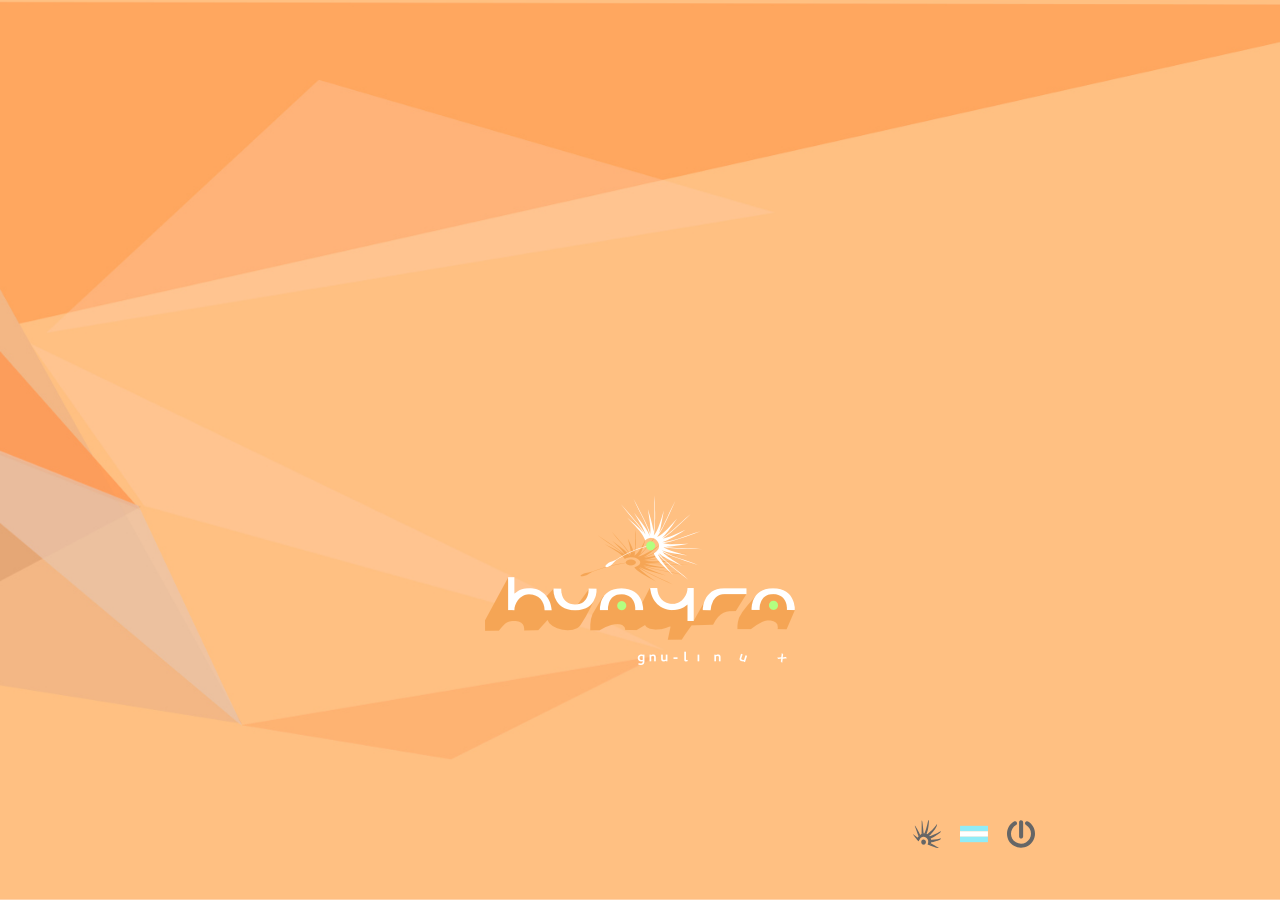
<file: usr/share/mdm/html-themes/huayra_liso/index.html>
<!DOCTYPE html>
<html>
<head>  

        <style type="text/css">

            body {
                background-color: #326696;
                margin: 0px;
                overflow: hidden;
                font-family:Monospace;
                font-size:13px;
                text-align:center;
                font-weight: bold;
                text-align:center;
            }

            a {
                color:#0078ff;
            }

        </style>

    <link href="css/bootstrap.min.css" rel="stylesheet" media="screen">

    <script src="js/bootstrap.min.js"></script> 
    <script src="js/jquery-1.9.1.min.js"></script>  
    
    <!-- bootbox code -->
    <script src="js/bootbox.min.js"></script>

    <script src="js/motio.min.js"></script>

    <link href="theme.css" rel="stylesheet" media="screen">                 

</head>
<body>


        <script>    
            
        var selected_user = -1;
        var num_users = 0;
    
        // Called by MDM to disable user input
        function mdm_disable() {
            $('#entry').prop("disabled", true);
            $('#ok_button').prop("disabled", true);
            $('#login-box').css('cursor', 'progress');
            $('#entry').css('cursor', 'progress');
            $('#ok_button').css('cursor', 'progress');
        }
        
        // Called by MDM to enable user input
        function mdm_enable() {
            $('#entry').prop("disabled", false);
            $('#ok_button').prop("disabled", false);
            $('#login-box').css('cursor', 'default');
            $('#entry').css('cursor', 'text');
            $('#ok_button').css('cursor', 'default');
        }
        
        // Called by MDM to set the welcome message
        function set_welcome_message(message) {         
            //document.getElementById("welcome_message").innerHTML = message;
        }
        
        // Called by MDM to update the clock
        function set_clock(message) {           
            document.getElementById("clock").innerHTML = message;
        }
        
        // Called by MDM to allow the user to input a username      
        function mdm_prompt(message) {  
            mdm_enable();
            $('#login_box').hide();
            for (var i=0;i<num_users;i++) {
                $('#user' + i).appendTo('#top_users');
                $('#user' + i).show();
            }
            //document.getElementById("welcome_message").innerHTML = message;
            document.getElementById("entry").value = "";
            document.getElementById("entry").type = "text";
            document.getElementById("entry").focus();
            selected_user = -1;         
        }
        
        // Called by MDM to allow the user to input a password
        function mdm_noecho(message) {  
            mdm_enable();   
            $('#login_box').fadeIn();   
            //document.getElementById("welcome_message").innerHTML = message;
            document.getElementById("entry").value = "";
            document.getElementById("entry").type = "password";
            document.getElementById("entry").focus();
        }
        
        // Called by MDM to show a message (usually "Please enter your username")
        function mdm_msg(message) {         
            //document.getElementById("message").innerHTML = message;           
        }
        
        // Called by MDM to show a timed login countdown
        function mdm_timed(message) {
            if (message != "") {
                document.getElementById("timed").style.display = 'block';
            }
            else {
                document.getElementById("timed").style.display = 'none';
            }           
            document.getElementById("timed").innerHTML = message;           
        }
        
        // Called by MDM to show an error       
        function mdm_error(message) {                       
            if (message != "") {
                document.getElementById("error").style.display = 'block';
            }
            else {
                document.getElementById("error").style.display = 'none';
            }
            document.getElementById("error").innerHTML = message;
        }   
                        
        // Send user input to MDM
        function send_login() {
            // read the value before we disable the field, as it will be changed to "disabled"
            var value = document.getElementById("entry").value;
            mdm_disable();
            alert("LOGIN###" + value);
            return false;
        }
        
        function init() {
            document.getElementById("error").style.display = 'none';            
            document.getElementById("timed").style.display = 'none';            
            document.getElementById("current_session_picture").width = 16;
            
            //~ mdm_add_user("Normal", "Usuario Normal", "logged");
            //~ mdm_add_user("Verylarge", "sarlanga perez esquivel araoz", "");
            //~ mdm_add_user("Vacio", "", "");
            //~ mdm_add_session("Mate", "mate");
            //~ mdm_add_session("Sesión de XFCE", "xfce.desktop");
            //~ mdm_add_session("Ubuntu", "ubuntu.desktop");
            //~ mdm_add_language("US English", "us");
            //~ mdm_add_language("Spanish", "es");
        }
        
        // Called by MDM to add a user to the list of users
        function mdm_add_user(username, gecos, status) {

            var top_users = document.getElementById("top_users");
                    
            var link = document.createElement('a');
                link.setAttribute('href', "javascript:alert('USER###"+username+"')");
                link.username = username;
                link.gecos = gecos;
                link.current_status = status;
                link.setAttribute('id', "user" + num_users);

            var div = document.createElement('div');                
                div.setAttribute('class', "user_box");


            var font_username = document.createElement('font');
                font_username.setAttribute('class', "font_username");
                font_username.innerHTML = username;

            var font_gecos = document.createElement('font');
                font_gecos.setAttribute('class', "font_gecos");
                if (gecos.length >= 22) {
					var gecos_trimmed = gecos.substring(0, 23)
                    font_gecos.innerHTML = " ( " + gecos_trimmed + "... )";
                } else if (gecos.length == 0) {
					font_gecos.innerHTML = gecos;
                } else {
                    font_gecos.innerHTML = " ( " + gecos + " ) ";
                }

            var div_users_arrows = document.createElement('div');
                div_users_arrows.setAttribute('id', "user_arrows");
                div_users_arrows.innerHTML = "<div id='user_arrow_up' onClick='javascript:select_user_at_index(selected_user - 1, true); return false;'></div><div id='user_arrow_dw' onClick='javascript:select_user_at_index(selected_user + 1, true); return false;'></div>";
            
                    
            
            div.appendChild(font_username);
            div.appendChild(font_gecos);
            div.appendChild(div_users_arrows)
            link.appendChild(div);
            
            top_users.appendChild(link);

            num_users = num_users + 1;             
        }   
        
        // Called by MDM to add a session to the list of sessions
        function mdm_add_session(session_name, session_file) {
            
            session_name = session_name.replace("Ubuntu", "Unity");
            session_name = session_name.replace("Sesión de XFCE", "XFCE");
            
            var filename = session_name.toLowerCase();
            filename = filename.replace(/ /g, "-");
            filename = filename.replace(/\(/g, "");
            filename = filename.replace(/\)/g, "");
                                                    
            var link1 = document.createElement('a');    
                link1.setAttribute('href', "javascript:alert('SESSION###"+session_name+"###"+session_file+"');select_session('"+session_name+"','"+session_file+"');");

            var link2 = document.createElement('a');    
                link2.setAttribute('href', "javascript:alert('SESSION###"+session_name+"###"+session_file+"');select_session('"+session_name+"','"+session_file+"');");
                
            var picture = document.createElement('img');
                picture.setAttribute('class', "session-picture");
                picture.setAttribute('src', "img/sessions/"+filename+".svg");
                picture.setAttribute('onerror', "this.src='img/session_generic.svg';");
                            
            var name_div = document.createTextNode(session_name);               
                                                                                                                                            
            link1.appendChild(picture);
            link2.appendChild(name_div);
                
            var table = document.getElementById("sessions");
 
            var rowCount = table.rows.length;
            var row = table.insertRow(rowCount);
 
            var cell1 = row.insertCell(0); 
            cell1.width = "32px";
            cell1.height = "32px";          
            cell1.appendChild(link1);
          
            var cell2 = row.insertCell(1);    
            cell2.width = "100%";
            cell2.height = "32px";
            cell2.appendChild(link2);
        }   

        function select_session(session_name, session_file) {
            var filename = session_name.toLowerCase();
            filename = filename.replace(/ /g, "-");
            filename = filename.replace(/\(/g, "");
            filename = filename.replace(/\)/g, "");
            document.getElementById("current_session_picture").src = "img/sessions/"+filename+".svg";
            document.getElementById("current_session_picture").title = session_name;
            document.getElementById("current_session_picture").width = 16;
            $('#current_session_picture').popover('hide');
        }

        // Called by MDM to add a language to the list of languages
        function mdm_add_language(language_name, language_code) {

            var filename = language_code.toLowerCase();
            filename = filename.replace(".utf-8", "");
            bits = filename.split("_");
            if (bits.length == 2) {
                filename = bits[1];
            }

            var link1 = document.createElement('a');    
                link1.setAttribute('href', "javascript:alert('LANGUAGE###"+language_code+"')");

            var link2 = document.createElement('a');    
                link2.setAttribute('href', "javascript:alert('LANGUAGE###"+language_code+"')");

            var picture = document.createElement('img');
                picture.setAttribute('class', "language-picture");
                picture.setAttribute('src', "img/languages/"+filename+".svg");
                //~ picture.setAttribute('onerror', "this.src='../../common/img/languages/generic.png';");
                picture.setAttribute('onerror', "this.src='img/lang_generic.svg';");
                picture.setAttribute('title', language_name);               
                                            
            var name_div = document.createTextNode(language_name);              
                                                                                                                                            
            link1.appendChild(picture);
            link2.appendChild(name_div);

            var table = document.getElementById("languages");
 
            var rowCount = table.rows.length;
            var row = table.insertRow(rowCount);
            
            var cell1 = row.insertCell(0);
            cell1.width = "25px";
            cell1.appendChild(link1);
            
            var cell2 = row.insertCell(1);
            cell2.appendChild(link2);
        }

        function mdm_set_current_language(language_name, language_code) {
            var filename = language_code.toLowerCase();
            filename = filename.replace(".utf-8", "");
            bits = filename.split("_");
            if (bits.length == 2) {
                filename = bits[1];
            }
            document.getElementById("current_language_flag").src = "../../common/img/languages/"+filename+".png";
            document.getElementById("current_language_flag").title = language_name;
            document.getElementById("current_language_flag").width = 16;
        }

        function mdm_set_current_user(username) {
            //document.getElementById("lsb").innerHTML = username;
            for (var i=0;i<num_users;i++) {
                var user = document.getElementById("user" + i);
                if (user.username == username) {
                    select_user_at_index(i, false);
                    return;
                }
            }
            select_user_at_index(0,true);
        }

        function select_user_at_index(index, alert_mdm) {                   

            var index_to_select = index;
            if (index_to_select < 0) {
                index_to_select = num_users - 1;
            }
            if (index_to_select >= num_users) {
                index_to_select = 0;
            }
            
            var username = null;

            for (var i=0;i<num_users;i++) {
                if (i < index_to_select) {

                    $('#user' + i).appendTo('#top_users');
                    //$('#user' + i).show();
                }
                else if  (i == index_to_select) {
                    var user = document.getElementById("user" + i);
                    var current_gecos = document.getElementById("current_gecos");
                    var current_username = document.getElementById("current_username");
                    var selected_status = document.getElementById("selected_status");                   
                    username = user.username;
                    current_username.innerHTML = user.username;
                    current_gecos.innerHTML = user.gecos;
                    selected_status.innerHTML = user.current_status;
                    var picture = document.getElementById('selected_avatar');               
                    picture.setAttribute('src', "file:///home/"+username+"/.face");
                    //$('#user' + i).hide();
                    $('#user' + i).appendTo('#selected_user');
                }
                else {
                    $('#user' + i).appendTo('#bottom_users');
                    //$('#user' + i).show();
                }   
                selected_user = index_to_select;
            }           

            if (alert_mdm) {
                alert('USER###'+ username);
            }
        }       
        
        // Called by MDM if the SHUTDOWN command shouldn't appear in the greeter
        function mdm_hide_shutdown() {
            document.getElementById("shutdown").style.display = 'none';
        }   
        
        // Called by MDM if the SUSPEND command shouldn't appear in the greeter
        function mdm_hide_suspend() {
            document.getElementById("suspend").style.display = 'none';
        }
        
        // Called by MDM if the RESTART command shouldn't appear in the greeter
        function mdm_hide_restart() {
            document.getElementById("restart").style.display = 'none';
        }
        
        // Called by MDM if the QUIT command shouldn't appear in the greeter
        function mdm_hide_quit() {
            document.getElementById("quit").style.display = 'none';
        }
        
        // Called by MDM if the XDMCP command shouldn't appear in the greeter
        function mdm_hide_xdmcp() {
            document.getElementById("xdmcp").style.display = 'none';
        }               
        
        function quit_shutdown() {
            alert('FORCE-SHUTDOWN###');
        }
        
        function quit_suspend() {
            alert('FORCE-SUSPEND###');
        }
        
        function quit_restart() {
            alert('FORCE-RESTART###');
        }

        function mdm_setup() {
            alert('MDMSETUP###');
        }
    
    </script>

   

    <div id="background" class="background">
        <div id="logo_huayra" class="logo_huayra">
            <div id="lsb">
                <img src="img/logo.png"/><br/> <!--$lsb_description -->
            </div>
        </div>
    </div>
    <div id="left_box">
        <div id="top_box">
            <div id="top_inner_box">
                <div id="bottom_users"></div>
                <div id="hidden_users" class="hide"></div>
                <div id="top_users"></div>
            </div>
        </div>

        <div id="middle_box">               
            <div id="login_box">
                <img id="selected_avatar" onerror="this.src='img/default-user.svg'" src="img/default-user.svg"/></img>
                <div id="selected_status"></div>
                <div id="selected_user"></div>
                <div id="selected_user_box" class="hide">
                    <font class="selected_font_username" id="current_username"></font> 
                    <font class="selected_font_gecos" id="current_gecos"></font>
                </div>
                <form onSubmit="return send_login();">      
                    <div id="entry_box"><input type="text" id="entry" placeholder="contrase&ntilde;a"></div>
                    <div id="ok_button_box"><input type="submit" id="ok_button" value=""></input></div>        
                </form>
                
                <div id="sessions-title" class="hide">$selectsession</div>
                <div id="sessions-body" class="hide">
                    <table class="table-hover table-condensed" id="sessions"></table><p></p>
                </div>

                <div id="languages-title" class="hide">$selectlanguage</div>
                <div id="languages-body" class="hide">
                    <table class="table-hover table-condensed" id="languages"></table><p></p>
                </div>
                <div id="quit-title" class="hide">$areyousuretoquit</div>
                <div id="quit-body" class="hide">
                    <table class="table-hover table-condensed" id="quit_options">
                        <tbody>
                            <tr>
                                <td>
                                    <button type='button' class='quit_buttons' id="quit_shutdown" onClick="quit_shutdown()">$shutdown</button>
                                </td>
                            </tr>
                            <tr>
                                <td>
                                    <button type='button' class='quit_buttons' id="quit_suspend" onClick="quit_suspend()">$suspend</button>
                                </td>
                            </tr>
                            <tr>
                                <td>
                                    <button type='button' class='quit_buttons' id="quit_restart" onClick="quit_restart()">$restart</button>
                                </td>
                            </tr>
                        </tbody>
                    </table><p></p>
                </div>
            </div>                  
        </div>
    </div>
    <div id="right-box">
        <!-- <div id="welcome_message"></div>  -->
    </div>
    <div id="panel">
        <div id="messages">
            <div id="error" class="alert alert-error"></div>
            <div id="timed" class="alert alert-info"></div>
        </div>
        <div id="options">
            <img id="current_session_picture" class="selection-picture" src="img/session_generic.svg" height="28" data-container="body" data-toggle="popover" data-placement="top" />
            <img id="current_language_flag" class="selection-picture" src="img/lang_generic.svg" height="28" data-container="body" data-toggle="popover" data-placement="top"/>
            <img id="quit_dialog" class="selection-picture" src="img/shutdown.svg" height= "28" data-container="body" data-toggle="popover" data-placement="top" />
        </div>
        
        <div id="clock"></div>
    </div>
    
</body>
</html>

<script src="js/bootstrap.min.js"></script>

<script>
    $('#login_box').hide();
    init();

    $("body").on("keydown", function(e){
        if(e.keyCode === 38) {
            // up
            select_user_at_index(selected_user - 1, true);
            return false;   
        }
        else if(e.keyCode === 40) {
            // down
            select_user_at_index(selected_user + 1, true);
            return false;
        }
        else if (e.keyCode == 9) {
            // tab    
            $('#entry').focus();
            return false;
        }
        else if (e.keyCode == 13) {
            // enter
            if ($('#login_box').is(':hidden')) {
                return false;
            }
            else {
                send_login();
                return false;
            }
        }       
    });     

    

    // Panning
    panning = new Motio(document.getElementById('background'), {
        fps: 30,
        speedY: 30
        
    });

    function moveDiv(){
        var speed = Math.floor((Math.random()*3)+1);
        speed = speed -2;
        speed = speed * 30;
        //panning.set('speedX', speed);                 
    };

    //panning.play(); // Start playing animation

    moveDiv();
    setInterval(moveDiv, 10000);

    // $(document).ready(function() {
    //  document.getElementById("entry").focus();
 //        $("body").css("display", "none");
 //        $("body").delay(2000).fadeIn(2000);
 //    });

      $('#current_session_picture').popover({ 
            html : true,
            title: function() {
              return $("#sessions-title").html();
            },
            content: function() {
              return $("#sessions-body").html();
            }
        });

      $('#current_language_flag').popover({ 
            html : true,
            title: function() {
              return $("#languages-title").html();
            },
            content: function() {
              return $("#languages-body").html();
            }
        });

      $('#quit_dialog').popover({ 
            html : true,
            title: function() {
              return $("#quit-title").html();
            },
            content: function() {
              return $("#quit-body").html();
            }
        });
    

    $.fn.animateTo = function(appendTo, destination, duration, easing, complete) {
        if(appendTo !== 'appendTo'     &&
        appendTo !== 'prependTo'    &&
        appendTo !== 'insertBefore' &&
        appendTo !== 'insertAfter') return this;
        var target = this.clone(true).css('visibility','hidden')[appendTo](destination);
        this.css({
            'position' : 'relative',
            'top'      : '0px',
            'left'     : '0px'
        }).animate({
            //~ 'top'  : (target.offset().top - this.offset().top)+'px',
            //~ 'left' : (target.offset().left - this.offset().left)+'px'
            'top'  : '0',
            'right' : '0'
        }, duration, easing, function() {
            target.replaceWith($(this));
            $(this).css({
                'position' : 'static',
                'top'      : '0',
                'left'     : '0'
            });
            if($.isFunction(complete)) complete.call(this);
        });
    }
</script>
</file>
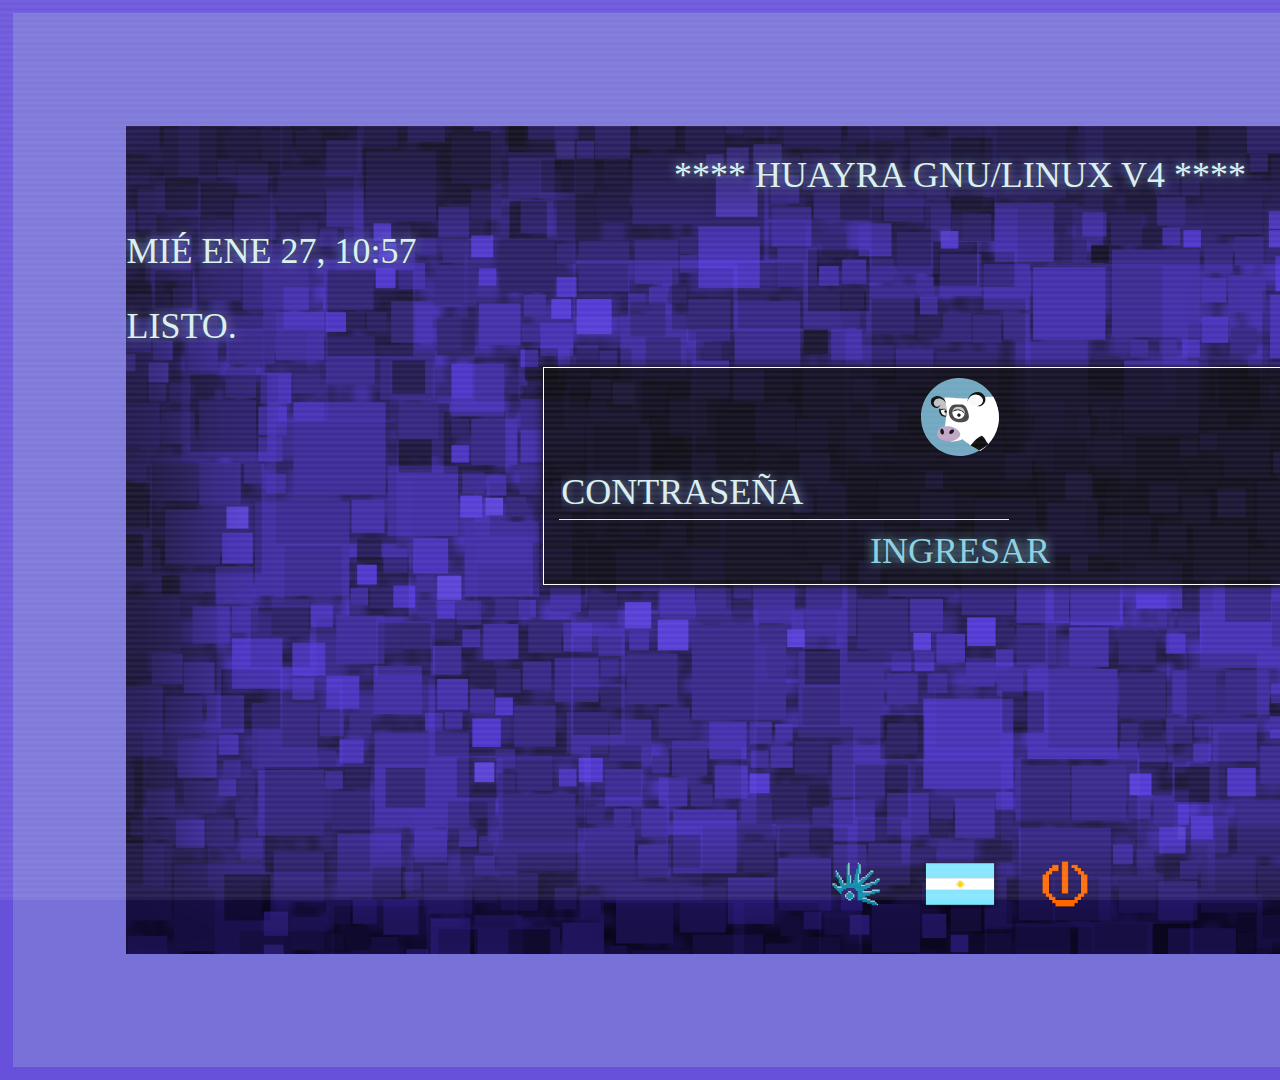
<file: usr/share/mdm/html-themes/huayra_ocho/index.html>
<!DOCTYPE html>
<html lang="es">
  <head>
    <meta charset="utf-8">
    <meta http-equiv="X-UA-Compatible" content="IE=edge">
    <meta name="viewport" content="width=device-width, initial-scale=1">
    <!-- The above 3 meta tags *must* come first in the head; any other head content must come *after* these tags -->
    <title>Huayra GNU/Linux v4</title>

    <!-- Bootstrap -->
    <link href="css/bootstrap.min.css" rel="stylesheet">
    <link href="css/huayra-ocho.css" rel="stylesheet">
        <script src="js/bootbox.min.js"></script>

    <script src="js/motio.min.js"></script>
  </head>
  <body>
        <script>    
            
        var selected_user = -1;
        var num_users = 0;
    
        // Called by MDM to disable user input
        function mdm_disable() {
            $('#entry').prop("disabled", true);
            $('#ok_button').prop("disabled", true);
            $('#login-box').css('cursor', 'progress');
            $('#entry').css('cursor', 'progress');
            $('#ok_button').css('cursor', 'progress');
        }
        
        // Called by MDM to enable user input
        function mdm_enable() {
            $('#entry').prop("disabled", false);
            $('#ok_button').prop("disabled", false);
            $('#login-box').css('cursor', 'default');
            $('#entry').css('cursor', 'text');
            $('#ok_button').css('cursor', 'default');
        }
        
        // Called by MDM to set the welcome message
        function set_welcome_message(message) {         
            //document.getElementById("welcome_message").innerHTML = message;
        }
        
        // Called by MDM to update the clock
        function set_clock(message) {           
            document.getElementById("clock").innerHTML = message;
        }
        
        // Called by MDM to allow the user to input a username      
        function mdm_prompt(message) {  
            mdm_enable();
            $('#login_box').hide();
            for (var i=0;i<num_users;i++) {
                $('#user' + i).appendTo('#top_users');
                $('#user' + i).show();
            }
            //document.getElementById("welcome_message").innerHTML = message;
            document.getElementById("entry").value = "";
            document.getElementById("entry").type = "text";
            document.getElementById("entry").focus();
            selected_user = -1;         
        }
        
        // Called by MDM to allow the user to input a password
        function mdm_noecho(message) {  
            mdm_enable();   
            $('#login_box').fadeIn();   
            //document.getElementById("welcome_message").innerHTML = message;
            document.getElementById("entry").value = "";
            document.getElementById("entry").type = "password";
            document.getElementById("entry").focus();
        }
        
        // Called by MDM to show a message (usually "Please enter your username")
        function mdm_msg(message) {         
            //document.getElementById("message").innerHTML = message;           
        }
        
        // Called by MDM to show a timed login countdown
        function mdm_timed(message) {
            if (message != "") {
                document.getElementById("timed").style.display = 'block';
            }
            else {
                document.getElementById("timed").style.display = 'none';
            }           
            document.getElementById("timed").innerHTML = message;           
        }
        
        // Called by MDM to show an error       
        function mdm_error(message) {                       
            if (message != "") {
                document.getElementById("error").style.display = 'block';
            }
            else {
                document.getElementById("error").style.display = 'none';
            }
            document.getElementById("error").innerHTML = message;
        }   
                        
        // Send user input to MDM
        function send_login() {
            // read the value before we disable the field, as it will be changed to "disabled"
            var value = document.getElementById("entry").value;
            mdm_disable();
            alert("LOGIN###" + value);
            return false;
        }
        
        function init() {
            document.getElementById("error").style.display = 'none';            
            document.getElementById("timed").style.display = 'none';            
            //document.getElementById("current_session_picture").width = 16;
            //~ mdm_add_user("Test", "Test", "logged");
            //~ mdm_add_user("Proboleta", "sarlanga perez", "");
            //~ mdm_add_session("Mate", "mate");
            //~ mdm_add_session("Sesión de XFCE", "xfce.desktop");
            //~ mdm_add_session("Ubuntu", "ubuntu.desktop");
            //~ mdm_add_user("Gualicho", "Gualicho Gomez", "");
            //~ 
            //~ mdm_add_language("Español Argentino", "es_AR");
            //~ mdm_add_language("Español España", "es_ES");
            
        }
        
        // Called by MDM to add a user to the list of users
        function mdm_add_user(username, gecos, status) {

            var top_users = document.getElementById("top_users");
                    
            var link = document.createElement('a');
                link.setAttribute('href', "javascript:alert('USER###"+username+"')");
                link.username = username;
                link.gecos = gecos;
                link.current_status = status;
                link.setAttribute('id', "user" + num_users);

            var div = document.createElement('div');                
                div.setAttribute('class', "user_box");


            var font_username = document.createElement('font');
                font_username.setAttribute('class', "font_username");
                font_username.innerHTML = username;

            var font_gecos = document.createElement('font');
                font_gecos.setAttribute('class', "font_gecos");
                if (gecos.length != 0) {
                    font_gecos.innerHTML = " (" + gecos + ")";
                } else {
                    font_gecos.innerHTML = gecos;
                }

            var div_users_arrows = document.createElement('div');
                div_users_arrows.setAttribute('id', "user_arrows");
                div_users_arrows.innerHTML = "<div id='user_arrow_up' onClick='javascript:select_user_at_index(selected_user - 1, true); return false;'></div><div id='user_arrow_dw' onClick='javascript:select_user_at_index(selected_user + 1, true); return false;'></div>";
            
                    
            
            div.appendChild(font_username);
            div.appendChild(font_gecos);
            div.appendChild(div_users_arrows)
            link.appendChild(div);
            
            top_users.appendChild(link);

            num_users = num_users + 1;             
        }   
        
        // Called by MDM to add a session to the list of sessions
        function mdm_add_session(session_name, session_file) {
            
            session_name = session_name.replace("Ubuntu", "Unity");
            session_name = session_name.replace("Sesión de XFCE", "XFCE");
            
            var filename = session_name.toLowerCase();
            filename = filename.replace(/ /g, "-");
            filename = filename.replace(/\(/g, "");
            filename = filename.replace(/\)/g, "");
                                                    
            var link1 = document.createElement('a');    
                link1.setAttribute('href', "javascript:alert('SESSION###"+session_name+"###"+session_file+"');select_session('"+session_name+"','"+session_file+"');");

            var link2 = document.createElement('a');    
                link2.setAttribute('href', "javascript:alert('SESSION###"+session_name+"###"+session_file+"');select_session('"+session_name+"','"+session_file+"');");
                
            var picture = document.createElement('img');
                picture.setAttribute('class', "session-picture");
                picture.setAttribute('src', "img/sessions/"+filename+".png");
                picture.setAttribute('onerror', "this.src='img/session_generic.svg';");
                            
            var name_div = document.createTextNode(session_name);               
                                                                                                                                            
            link1.appendChild(picture);
            link2.appendChild(name_div);
                
            var table = document.getElementById("sessions");
 
            var rowCount = table.rows.length;
            var row = table.insertRow(rowCount);
 
            var cell1 = row.insertCell(0); 
            cell1.width = "32px";
            cell1.height = "32px";          
            cell1.appendChild(link1);
          
            var cell2 = row.insertCell(1);    
            cell2.width = "100%";
            cell2.height = "32px";
            cell2.appendChild(link2);
        }   

        function select_session(session_name, session_file) {
            var filename = session_name.toLowerCase();
            filename = filename.replace(/ /g, "-");
            filename = filename.replace(/\(/g, "");
            filename = filename.replace(/\)/g, "");
            document.getElementById("current_session_picture").src = "img/sessions/"+filename+".svg";
            document.getElementById("current_session_picture").title = session_name;
            document.getElementById("current_session_picture").width = 90;
            document.getElementById("current_session_picture").height = 90;
            $('#current_session_picture').popover('hide');
        }

        // Called by MDM to add a language to the list of languages
        function mdm_add_language(language_name, language_code) {

            var filename = language_code.toLowerCase();
            filename = filename.replace(".utf-8", "");
            bits = filename.split("_");
            if (bits.length == 2) {
                filename = bits[1];
            }

            var link1 = document.createElement('a');    
                link1.setAttribute('href', "javascript:alert('LANGUAGE###"+language_code+"')");

            var link2 = document.createElement('a');    
                link2.setAttribute('href', "javascript:alert('LANGUAGE###"+language_code+"')");

            var picture = document.createElement('img');
                picture.setAttribute('class', "language-picture");
                picture.setAttribute('src', "img/languages/"+filename+".png");
                //~ picture.setAttribute('onerror', "this.src='../../common/img/languages/generic.png';");
                picture.setAttribute('onerror', "this.src='img/lang_generic.svg';");
                picture.setAttribute('title', language_name);               
                                            
            var name_div = document.createTextNode(language_name);              
                                                                                                                                            
            link1.appendChild(picture);
            link2.appendChild(name_div);

            var table = document.getElementById("languages");
 
            var rowCount = table.rows.length;
            var row = table.insertRow(rowCount);
            
            var cell1 = row.insertCell(0);
            cell1.width = "25px";
            cell1.appendChild(link1);
            
            var cell2 = row.insertCell(1);
            cell2.appendChild(link2);
        }

        function mdm_set_current_language(language_name, language_code) {
            var filename = language_code.toLowerCase();
            filename = filename.replace(".utf-8", "");
            bits = filename.split("_");
            if (bits.length == 2) {
                filename = bits[1];
            }
            document.getElementById("current_language_flag").src = "img/languages/"+filename+".svg";
            document.getElementById("current_language_flag").title = language_name;
            document.getElementById("current_language_flag").width = 90;
            document.getElementById("current_language_flag").height = 90;
        }

        function mdm_set_current_user(username) {
            //document.getElementById("lsb").innerHTML = username;
            for (var i=0;i<num_users;i++) {
                var user = document.getElementById("user" + i);
                if (user.username == username) {
                    select_user_at_index(i, false);
                    return;
                }
            }
            select_user_at_index(0,true);
        }

        function select_user_at_index(index, alert_mdm) {                   

            var index_to_select = index;
            if (index_to_select < 0) {
                index_to_select = num_users - 1;
            }
            if (index_to_select >= num_users) {
                index_to_select = 0;
            }
            
            var username = null;

            for (var i=0;i<num_users;i++) {
                if (i < index_to_select) {

                    $('#user' + i).appendTo('#top_users');
                    //$('#user' + i).show();
                }
                else if  (i == index_to_select) {
                    var user = document.getElementById("user" + i);
                    var current_gecos = document.getElementById("current_gecos");
                    var current_username = document.getElementById("current_username");
                    var selected_status = document.getElementById("selected_status");                   
                    username = user.username;
                    current_username.innerHTML = user.username;
                    current_gecos.innerHTML = user.gecos;
                    selected_status.innerHTML = user.current_status;
                    var picture = document.getElementById('selected_avatar');               
                    picture.setAttribute('src', "file:///home/"+username+"/.face");
                    //$('#user' + i).hide();
                    $('#user' + i).appendTo('#selected_user');
                }
                else {
                    $('#user' + i).appendTo('#bottom_users');
                    //$('#user' + i).show();
                }   
                selected_user = index_to_select;
            }           

            if (alert_mdm) {
                alert('USER###'+ username);
            }
        }       
        
        // Called by MDM if the SHUTDOWN command shouldn't appear in the greeter
        function mdm_hide_shutdown() {
            document.getElementById("shutdown").style.display = 'none';
        }   
        
        // Called by MDM if the SUSPEND command shouldn't appear in the greeter
        function mdm_hide_suspend() {
            document.getElementById("suspend").style.display = 'none';
        }
        
        // Called by MDM if the RESTART command shouldn't appear in the greeter
        function mdm_hide_restart() {
            document.getElementById("restart").style.display = 'none';
        }
        
        // Called by MDM if the QUIT command shouldn't appear in the greeter
        function mdm_hide_quit() {
            document.getElementById("quit").style.display = 'none';
        }
        
        // Called by MDM if the XDMCP command shouldn't appear in the greeter
        function mdm_hide_xdmcp() {
            document.getElementById("xdmcp").style.display = 'none';
        }               
        
        function quit_shutdown() {
            alert('FORCE-SHUTDOWN###');
        }
        
        function quit_suspend() {
            alert('FORCE-SUSPEND###');
        }
        
        function quit_restart() {
            alert('FORCE-RESTART###');
        }

        function mdm_setup() {
            alert('MDMSETUP###');
        }
    
    </script>
	<div class="scanlines"></div>
    <div class="container commodore-marco-1">
		<div class="commodore-marco-2">
			<div class="divide30"></div>
			<h1 class="center">**** HUAYRA GNU/LINUX V4 ****</h1>
			<div class="divide30"></div>
			<div class="commodore-info">		
				<div id="clock">MIÉ ENE 27, 10:57</div>
				<div id="messages">
					<div id="error" class="alert alert-error">Algo falló</div>
					<div id="timed" class="alert alert-info"></div>
				</div>
			</div>
			
			<div class="divide30"></div>
			<h1>LISTO.</h1>
			<div id="top_box">
				<div id="top_inner_box">
					<div id="bottom_users"></div>
					<div id="hidden_users" class="hide"></div>
					<div id="top_users"></div>
				</div>
			</div>
			<div id="middle_box">
				<div class="login-wrapper commodore-basic" id="login_box">
					<img id="selected_avatar" onerror="this.src='img/default-user.svg'" src="img/default-user.svg"/></img>
					<div id="selected_status"></div>
					<div id="selected_user"></div>
					<div id="selected_user_box" class="hide">
						<font class="selected_font_username" id="current_username"></font> 
						<font class="selected_font_gecos" id="current_gecos"></font>
					</div>
					<form onSubmit="return send_login();">      
						<div id="entry_box" class="commodore-basic">
							<input type="password" id="entry" placeholder="contrase&ntilde;a">
						</div>
						<div id="ok_button_box">
							<input type="submit" id="ok_button" value="INGRESAR"></input>
						</div>        
					</form>
				</div>
				<div id="sessions-title" class="hide">$selectsession</div>
                <div id="sessions-body" class="hide">
                    <table class="table-hover table-condensed" id="sessions"></table><p></p>
                </div>

                <div id="languages-title" class="hide">$selectlanguage</div>
                <div id="languages-body" class="hide">
                    <table class="table-hover table-condensed" id="languages"></table><p></p>
                </div>
                <div id="quit-title" class="hide">$areyousuretoquit</div>
                <div id="quit-body" class="hide">
                    <table class="table-hover table-condensed" id="quit_options">
                        <tbody>
                            <tr>
                                <td>
                                    <button type='button' class='quit_buttons' id="quit_shutdown" onClick="quit_shutdown()">$shutdown</button>
                                </td>
                            </tr>
                            <tr>
                                <td>
                                    <button type='button' class='quit_buttons' id="quit_suspend" onClick="quit_suspend()">$suspend</button>
                                </td>
                            </tr>
                            <tr>
                                <td>
                                    <button type='button' class='quit_buttons' id="quit_restart" onClick="quit_restart()">$restart</button>
                                </td>
                            </tr>
                        </tbody>
                    </table><p></p>
                </div>
			</div>
		</div>
					<div id="options">
				<img id="current_session_picture" class="selection-picture" src="img/session_generic.svg" width="85" height="60" data-container="body" data-toggle="popover" data-placement="top" />
				<img id="current_language_flag" class="selection-picture" src="img/lang_generic.png" width="82" height="50" data-container="body" data-toggle="popover" data-placement="top"/>
				<img id="quit_dialog" class="selection-picture" src="img/shutdown.png" height="60" data-container="body" data-toggle="popover" data-placement="top" />
			</div>
    </div>

    <!-- jQuery (necessary for Bootstrap's JavaScript plugins) -->
<!--
    <script src="https://ajax.googleapis.com/ajax/libs/jquery/1.11.3/jquery.min.js"></script>
-->
    <script src="js/jquery-1.9.1.min.js"></script>
    <!-- Include all compiled plugins (below), or include individual files as needed -->
    <script src="js/bootstrap.min.js"></script>
  </body>
</html>
<script>
    $('#login_box').show();
    init();

    $("body").on("keydown", function(e){
        if(e.keyCode === 38) {
            // up
            select_user_at_index(selected_user - 1, true);
            return false;   
        }
        else if(e.keyCode === 40) {
            // down
            select_user_at_index(selected_user + 1, true);
            return false;
        }
        else if (e.keyCode == 9) {
            // tab    
            $('#entry').focus();
            return false;
        }
        else if (e.keyCode == 13) {
            // enter
            if ($('#login_box').is(':hidden')) {
                return false;
            }
            else {
                send_login();
                return false;
            }
        }       
    });     

    

    // Panning
    //~ panning = new Motio(document.getElementById('background'), {
        //~ fps: 30,
        //~ speedY: 30
        //~ 
    //~ });

    function moveDiv(){
        var speed = Math.floor((Math.random()*3)+1);
        speed = speed -2;
        speed = speed * 30;
        //panning.set('speedX', speed);                 
    };

    //panning.play(); // Start playing animation

    moveDiv();
    setInterval(moveDiv, 10000);

    // $(document).ready(function() {
    //  document.getElementById("entry").focus();
 //        $("body").css("display", "none");
 //        $("body").delay(2000).fadeIn(2000);
 //    });

      $('#current_session_picture').popover({ 
            html : true,
            title: function() {
              return $("#sessions-title").html();
            },
            content: function() {
              return $("#sessions-body").html();
            }
        });

      $('#current_language_flag').popover({ 
            html : true,
            title: function() {
              return $("#languages-title").html();
            },
            content: function() {
              return $("#languages-body").html();
            }
        });

      $('#quit_dialog').popover({ 
            html : true,
            title: function() {
              return $("#quit-title").html();
            },
            content: function() {
              return $("#quit-body").html();
            }
        });
    

    $.fn.animateTo = function(appendTo, destination, duration, easing, complete) {
        if(appendTo !== 'appendTo'     &&
        appendTo !== 'prependTo'    &&
        appendTo !== 'insertBefore' &&
        appendTo !== 'insertAfter') return this;
        var target = this.clone(true).css('visibility','hidden')[appendTo](destination);
        this.css({
            'position' : 'relative',
            'top'      : '0px',
            'left'     : '0px'
        }).animate({
            //~ 'top'  : (target.offset().top - this.offset().top)+'px',
            //~ 'left' : (target.offset().left - this.offset().left)+'px'
            'top'  : '0',
            'right' : '0'
        }, duration, easing, function() {
            target.replaceWith($(this));
            $(this).css({
                'position' : 'static',
                'top'      : '0',
                'left'     : '0'
            });
            if($.isFunction(complete)) complete.call(this);
        });
    }
</script>
</file>
<file: usr/share/mdm/html-themes/huayra_liso/theme.css>
@font-face {
    font-family: "Chivo";
    src: url("fonts/Chivo-Regular.ttf");
}

* {
    -webkit-touch-callout: none;
    -webkit-user-select: none;
    -khtml-user-select: none;
    -moz-user-select: none;
    -ms-user-select: none;
    user-select: none;
}

#entry,
input#entry {
    -webkit-touch-callout: auto;
    -webkit-user-select: auto;
    -khtml-user-select: auto;
    -moz-user-select: auto;
    -ms-user-select: auto;
    user-select: auto;
}

html {
    background-color: #000000;
}

body {
    font-family: Chivo;
    position: absolute;
    height: 100%;
    width: 100%;
    -webkit-background-size: cover;
    -moz-background-size: cover;
    -o-background-size: cover;
    background-size: cover;

}

a:focus {
    outline: 0px solid black!important;
}

.background {
    position: fixed;
    width: 100%;
    height: 100%;
    background: url('bg.jpg');
    background-size: cover;
    background-position: center center;
    background-repeat: no-repeat;
    background-attachment: fixed;
    padding: 0;
    margin: 0;
}

#logo_huayra {
    position: relative;
    display: block;
    width: 310px;
    height: 200px;
    margin: 0 auto;
    top: 55%;
}

#left_box {
    display:table;
    position: fixed;
    width: 100%;
    height: 90%;
}

#login_box {
    position:absolute;
    width: 700px;
    height: 100%;
    left: 50%;
    margin-left: -240px;
    background: transparent;
    color: white;
}

#top_box {
    position: absolute;
    width: 100%;
    top: 0;
    display: none;
}

#top_inner_box {
    display: block;
    position: relative;
    margin: 0 auto;
    width: 700px;
}
#bottom_users {
    position: static;
    width: 100%;
    top: 0px;
    left: 0px;
}
#top_users {
    position: static;
    width: 100%;
    bottom: 0px;
    left: 0px;
}

#middle_box {
    position: absolute;
    top: 27%;
    left: 0;
    height: 200px;
    width: 100%;
    background: transparent;
    overflow: hidden;
}

#selected_user_box {
    position: absolute;
    margin-left: 120px;
    margin-top: 30px;
    text-align: left;
}

#selected_user .user_box {
	width: 360px;
    color: #4d4d4d;
    position: absolute;
    margin-left: 70px;
    margin-top: 36px;
    padding: 16px 12px 16px 60px;
    text-align: left;
    font-weight: 200;
    background-color: white;
    border-radius: 10px;
}

#right-box {
    position: fixed;
    right: 0px;
    vertical-align: middle;
    height: 90%;
    width: 10%;
}

.popover-content {
    max-height: 200px;
    overflow-y: auto;
}



.user_box {
    color: #946537;
    position: relative;
    margin-left: 250px;
    text-align: left;
    font-family: "Chivo";
    margin-top: 20px;
    margin-bottom: 20px;
}

.font_username {
    font-family: "Chivo";
    font-size:20px;
    font-weight: normal;
}

.font_gecos {
    font-family: "Chivo";
    font-size:16px;
    font-style: italic;
    font-weight: lighter;
}

#selected_user .font_username {
    padding: 6px 10px 6px 10px;
    font-family: "Chivo";
    font-size:20px;
    text-shadow: none;
    border: 1px solid #ffc082;
    border-top-left-radius: 10px;
    border-bottom-left-radius: 10px;
    background-color: #ffc082;
}

#selected_user .font_gecos {
    padding: 15px 12px 9px 0;
    font-family: "Chivo";
    font-size: 12px;
    font-style: italic;
    font-weight: lighter;
    text-shadow: none;
    border-top-right-radius: 10px;
    border-bottom-right-radius: 10px;
    background-color: #ffc082;
}

#user_arrows {
    display: inline-block;
    width: 21px;
    height: 39px;
    right: -30px;
    top: 11px;
    position: absolute;
}

#user_arrow_up,
#user_arrow_dw {
    width: 21px;
    height: 15px;
    background: url(img/user_arrows_off.png) center center no-repeat;
    cursor: pointer;
}

#user_arrow_up {
    background-position: 0 0;
    margin-bottom: 7px;
}

#user_arrow_dw {
    background-position: 0 -24px;
}

#current_session_picture {
/*
    position: absolute;
    top: 10px;
    left: 376px;
*/
}

#current_language_flag {
/*
    position: absolute;
    top: 10px;
    left: 346px;
    color: #999;
*/
}

#current_language_flag:hover {
    color: #fff;
}

#selected_avatar {
    position:absolute;
    left: 24px;
    top: 0px;
    width: 96px;
    height: 96px;
    border: 8px solid white;
    border-radius: 50px;
    background-color: white;
    z-index: 10;
}

#selected_status {
    position: absolute;
    margin-left: 135px;
    margin-top: 180px;
    font-style: italic;
    font-family: "Chivo";
    font-size:14px;
    line-height: 20px;
    font-weight:300;
    color: rgb(92, 57, 32);
}

#entry_box {
    position: absolute;
    margin-top: 120px;
    margin-left: 120px;
    height: 55px;
    width: 309px;
    background-color: white;
    border-radius: 10px;
    padding: 10px 12px 8px 11px;
}

#entry {
    display: block;
    width: 252px;
    height: 37px;
    padding: 5px 5px 5px 10px;
    font-size: 20px;
    outline: none;
    -webkit-transition: .3s ease-in-out;
    -moz-transition: .3s ease-in-out;
    background: #ffc082;
    border-radius: 10px;
    border: none;
    color: #4d4d4d;
}

#entry:focus {
     box-shadow:inset 0 0 1px 1px rgba(255,255,255,0.4);
}

#ok_button_box {
    position: absolute;
    margin-top: 133px;
    margin-left: 304px;
    width: 118px;
    height: 24px;
}

#ok_button {
    width: 25px;
    height: 35px;
    margin-left: 85px;
    font-size: 12px;
    background: transparent url(img/ok_button.png) center center no-repeat;
    border-radius: 0;
    border: none;
    color: white;
}

.session-picture,
.language-picture {
    width: 32px;
    height: 32px;
    margin-right: 5px;
}

/*#welcome_message {
    position: relative;
    top: 50%;
    color: #fff;
    font-family: "Sawasdee";
    text-shadow: 0 1px 3px rgba(0, 0, 0, 1);
    font-size:40px;
    line-height: 40px;
    font-weight:300;
    width: 100%;
}
*/

#lsb {
    position: relative;
    margin-left: auto;
    color: #999;
    width: 100%;
    font-family: "Chivo";
    text-shadow: 0 1px 3px #000;
    font-size:30px;
    line-height: 40px;
    font-weight:300;
/*
    visibility: hidden;
*/
}


#panel {
    position: absolute;
    right: 0;
    bottom: 5%;
    text-align:right;
    height: 40px;
    width: 100%;
    padding-top: 5px;
    padding-right: 5%;
}

#messages {
    display: inline-block;
    position: relative;
    width: 800px;
    height: 40px;
    float: left;
    text-align: left;
}

#options {
    display: inline-block;
    position: relative;
    width: 200px;
    height: 40px;
}

.selection-picture {
    width: 28px;
    height: 28px;
    margin: 0 8px;
    cursor: pointer;
}

#clock {
    display: inline-block;
    position: relative;
    color: #666;
    width: 170px;
    font-family: Chivo;
    font-size:17px;
    font-weight:normal;
}
/*

@media only screen and (max-width: 1000px) {

    #clock   {
        display: none;
    }

    #lsb {
        display: none;
    }
}
*/


#quit_dialog {

}

#quit:hover {
    text-shadow: 0 1px 3px rgba(70,70,70, 1);
}

.quit_buttons {
    font-family: Chivo;
    width: 100%;
    height: 32px;
    background: transparent;
    color: #946537;
    text-align: left;
    padding-left: 48px;
    border: 0;
}

#quit_shutdown {
    background: url(img/shutdown.svg) center left no-repeat;
    background-size: 32px;
}

#quit_restart {
    background: url(img/suspend.svg) center left no-repeat;
    background-size: 32px;
}

#quit_suspend {
    background: url(img/restart.svg) center left no-repeat;
    background-size: 32px;
}

#error {
    font-family: Chivo;
    float: left;
    font-size: 13px;
    border-radius: 10px;
    background: rgba(161, 31, 8, 0.9);
    padding: 8px 8px 8px 8px;
    margin-left: 11%;
    color: rgb(242,242,242);
}

#timed {
    font-family: Chivo;
    float: left;
    font-size: 13px;
    border-radius: 10px;
    background: rgba(50,50,50,0.9);
    padding: 8px 8px 8px 8px;
    margin-left: 20px;
    color: cyan;
    border: 0;
}

#message {

}

#sessions,
#languages {
    color: black;
    background-color: transparent;
    width: 100%;
    text-align: left;
    font-family: Chivo;
}

#sessions td a,
#languages td a {
    font-family: Chivo;
    display: block;
    line-height: 34px;
    width: 100%;
    height: 32px;
    color: #946537;
    background-color: transparent;
}

#quit_options {
    color: black;
    width: 100%;
    text-align: left;
}



.popover{
    font-family: Chivo;
    width: 300px;
    max-width: 300px;
    min-height: 200px;
    background: #ffc082 url(img/panel_header.png) top left no-repeat;
    border-radius: 0;
}
/*
.popover *{
    background-color: transparent !important;
}
*/

.popover-title {
    background-color: rgba(255,255,255,0.8);
    margin: 20px;
    height: 40px;
    border-radius: 10px;
    font-size: 18px;
    text-align: center;
    padding: 10px 10px;
    color: #4d4d4d;
    font-family: Chivo;
}

.popover-content {
    background-color: #ffc082;
    padding: 0;
    font-family: Chivo;
}

.popover .arrow {
    display: none;
}

tr {
    background: transparent;
    border-bottom: 2px solid rgba(255,102,0,0.21);
    border-top: 2px solid rgba(255,102,0,0.21);
}

.table-condensed tbody>tr>td {
    font-family: Chivo;
    padding: 10px 10px 10px 15px;
}

tbody {
    margin-bottom: 20px;
}

::-webkit-scrollbar{width:8px}::-webkit-scrollbar-track{display:none}::-webkit-scrollbar-thumb{border-radius:8px;background-color:rgba(0,0,0,.1);}

a {color:#dedede;text-decoration:none;}      /* unvisited link */
a:hover {color:#ffffff;text-decoration:none;}  /* mouse over link */
</file>
<file: usr/share/mdm/html-themes/huayra_ocho/css/huayra-ocho.css>
* {
	color: #d7eef4;
	text-shadow: 0 0 2px rgba(55,55,55,1.0), 0 0 12px rgb(124, 157, 218);
	font-family: 'Commodore 64 Pixelized';
}
body {
	width: 1920px;
	height: 1080px;
	padding: 1%;
	background-color: #6751da;
	overflow: hidden;
}

.scanlines {
	display: block;
	position: fixed;
	top: 0;
	left: 0;
	width: 100%;
	height: 100%;
	background: transparent url('../img/scanlines.png') no-repeat center center;
	z-index: 2000;
	pointer-events: none;
	
}

.commodore-marco-1 {
	width: 100%;
	height: 100%;
	background-color: #7872d8;
	padding: 6%;
}
.commodore-marco-2 {
	width: 100%;
	height: 100%;
	background: #3934a0 url('../img/violeta.png') no-repeat center center;
	background-size: cover;
	
}

h1 {
	margin: 0;
}

/* Cabecera */

.commodore-basic,
.commodore-info {
	margin: 0;
	font-size: 36px;
	text-transform: uppercase;
}

div#messages,
div#clock {
	display: inline-block;
}

div#messages {
	width: 60%;
}

div#error {
	color: #C8CC00;
}

div#clock {
	width: 32%;
}

div#messages .alert {
	padding: 0;
	margin-bottom: 0;
	border: 0;
}

/* Cuadro de Login */

.login-wrapper {
	margin: 20px auto;
	width: 50%;
	height: 30%;
	background-color: rgba(0,0,0,0.8);
	border: 1px solid white;
	box-shadow: 0px 0px 10px rgba(0,0,0,1.0);
}

#top_box {
	display: none;
}

img#selected_avatar {
	display: block;
	margin: 10px auto;
}	

div#selected_user {
	margin-left: 15px;
}
.commodore-basic label {
	margin: 0;
	font-weight: normal;
}

.commodore-basic input {
	text-transform: uppercase;
	margin: 0;
	background-color: transparent;
	color: #d7eef4;
	border: 0;
	border-bottom: 1px solid #d7eef4;
	focus: 0;
}

div#entry_box input {
	margin-left: 15px;
}

input::-webkit-input-placeholder {
	color: #d7eef4 !important;
}

div#ok_button_box {
	text-align: center;
}

div#ok_button_box input {
	margin: 5px auto;
	border-bottom: 0;
	color: #87cdde;
	font-size: 36px;
	text-shadow: 0 0 2px #0F263A, 0 0 12px #87cdde;
}

input:focus {
	outline: 0px solid black !important;
}

/* Opciones de Idioma, Sessión y Apagado */

div#options {
	display: block;
	position: relative;
	bottom: 12%;
	text-align: center;
}

div#options img {
	margin: 0 15px;
	-webkit-transition: all 200ms cubic-bezier(0.42, 0, 0.58, 1);
}

div#options img:hover {
	transform: scale(1.2);
}

/* Modal */
.popover {
	max-width: 350px;
	font-family: 'Commodore 64 Pixelized';
	background-color: rgba(0,0,0,0.8);
	border: 1px solid white;
	box-shadow: 0px 0px 10px rgba(0,0,0,1.0);
	border-radius: 0;
	padding: 0;
}

.popover-title {
	font-family: 'Commodore 64 Pixelized';
	background-color: rgba(104,102,234,0.8);
	border-radius: 0;
}

.popover a {
	color: #d7eef4;
	text-shadow: 0 0 2px rgba(55,55,55,1.0), 0 0 12px rgba(255,155,155,0.9);
}

.popover-content {
	padding: 15px 12px 10px 12px;
}

.popover-content .table-hover>tbody>tr {
	margin: 5px 0;
}

.popover-content .table-hover>tbody>tr:hover {
	background-color: rgba(104,102,234,0.8);
}

.popover-content table#quit_options {
	margin: 0 auto;
	width: 100%;
}

.popover-content button {
    background: transparent;
    border: 0;
    text-align: center;
}

img.language-picture,
img.session-picture {
	height: 60px;
}

.img.language-picture {
	height: 50px;
	width: 130px;
}

img#current_session_picture,
img#current_languange_flag {
	width: auto;
	height: 60px;
}

/* Helpers */

.divide30 {
	height: 30px;
}
.divide90 {
	height: 90px;
}

.center {
	text-align: center;
}
</file>
